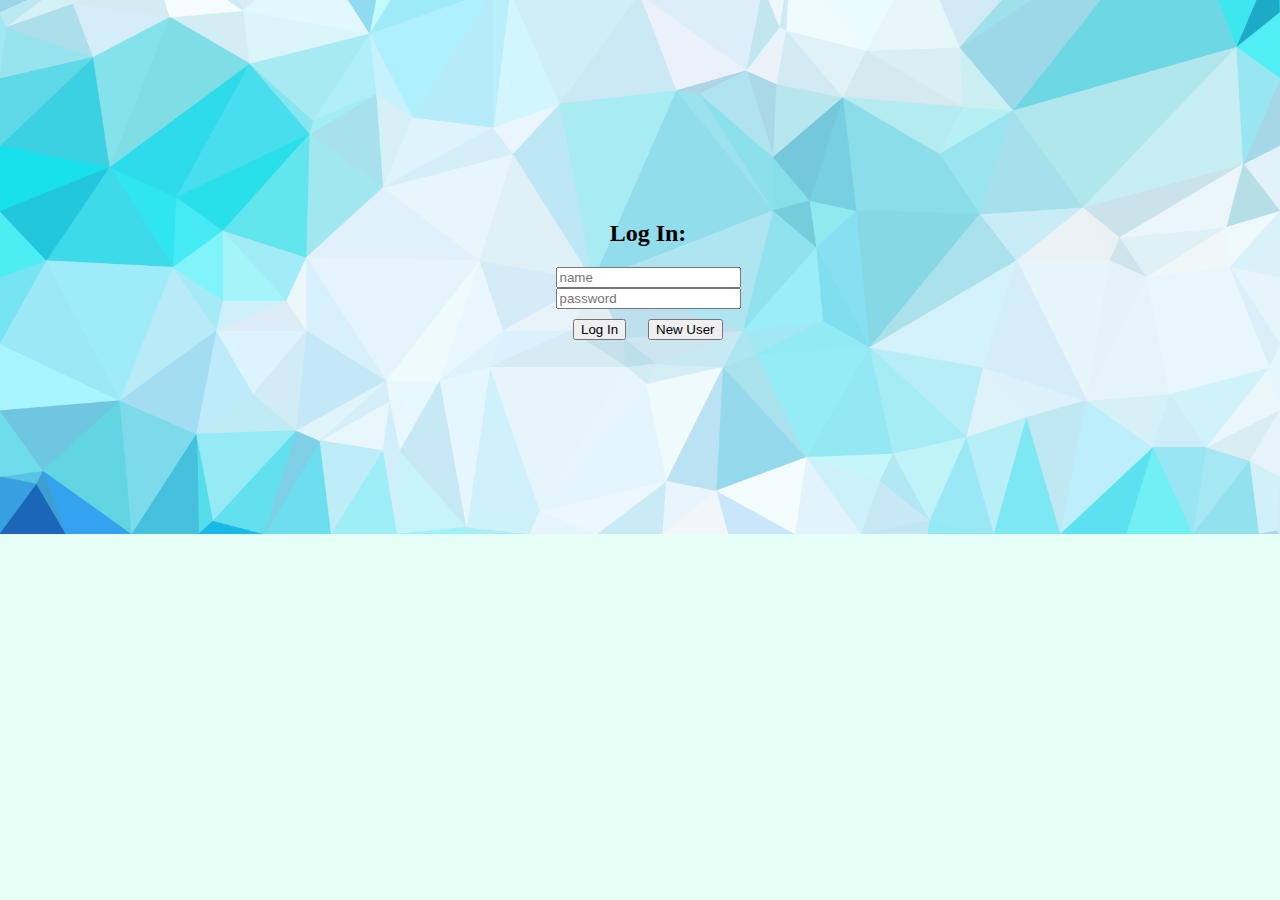
<file: index.html>
<!DOCTYPE html>
<html lang="en">

<head>
    <meta charset="UTF-8">
    <meta name="viewport" content="width=device-width, initial-scale=1.0">
    <title></title>
</head>

<body>
    <script>
        // The only reason this empty HTML exists is to store data for all the remaining pages. 
        // This is needed to make localStorage available for all pages.
        // usersDatabaseLocalStorage.js creates localStorage for other pages.
    </script>
    <script src="usersDatabaseLocalStorage.js"></script>
    <script>
        location.href = "login.html";
    </script>
</body>

</html>
</file>
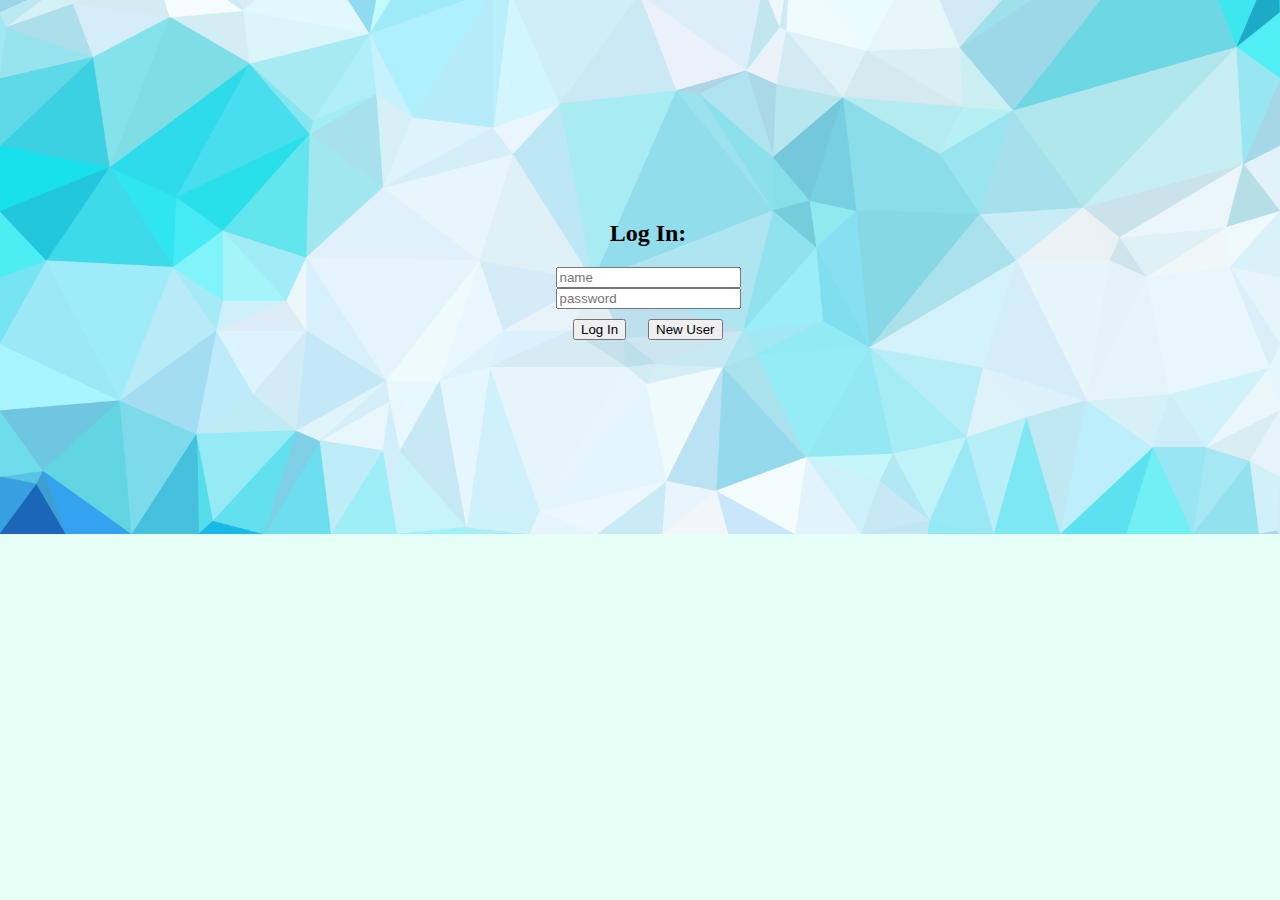
<file: login.html>
<!DOCTYPE html>
<html lang="en">

<head>
    <meta charset="UTF-8">
    <meta name="viewport" content="width=device-width, initial-scale=1.0">
    <title>StudyTidy - Log in</title>
   
    <link rel="stylesheet" href="userStyles.css">
</head>

<body>
    <div id="userdiv">
        <form id="myform">
            <div class="loginPageHeader">
                <h2>Log In:</h2>
            </div>
            <div class="inputArea">
                <input id="username" type="text" name="username" placeholder="name"><br>
                <input id="password" type="password" name="password" placeholder="password"><br>
            </div>
            <div class="buttonsArea">
                <div class="loginPageButton">
                    <button onclick="logIn(event)" id="loginButton" type="submit">Log In</button>
                </div>
                <div class="loginPageButton">
                    <button onclick="newUserClick(event)" id="registerButton" type="submit">New User</button>
                </div>
            </div>
        </form>

    </div>

    <script src="usersDatabaseFunctions.js"></script>
    <script src="login.js"></script>
</body>

</html>
</file>
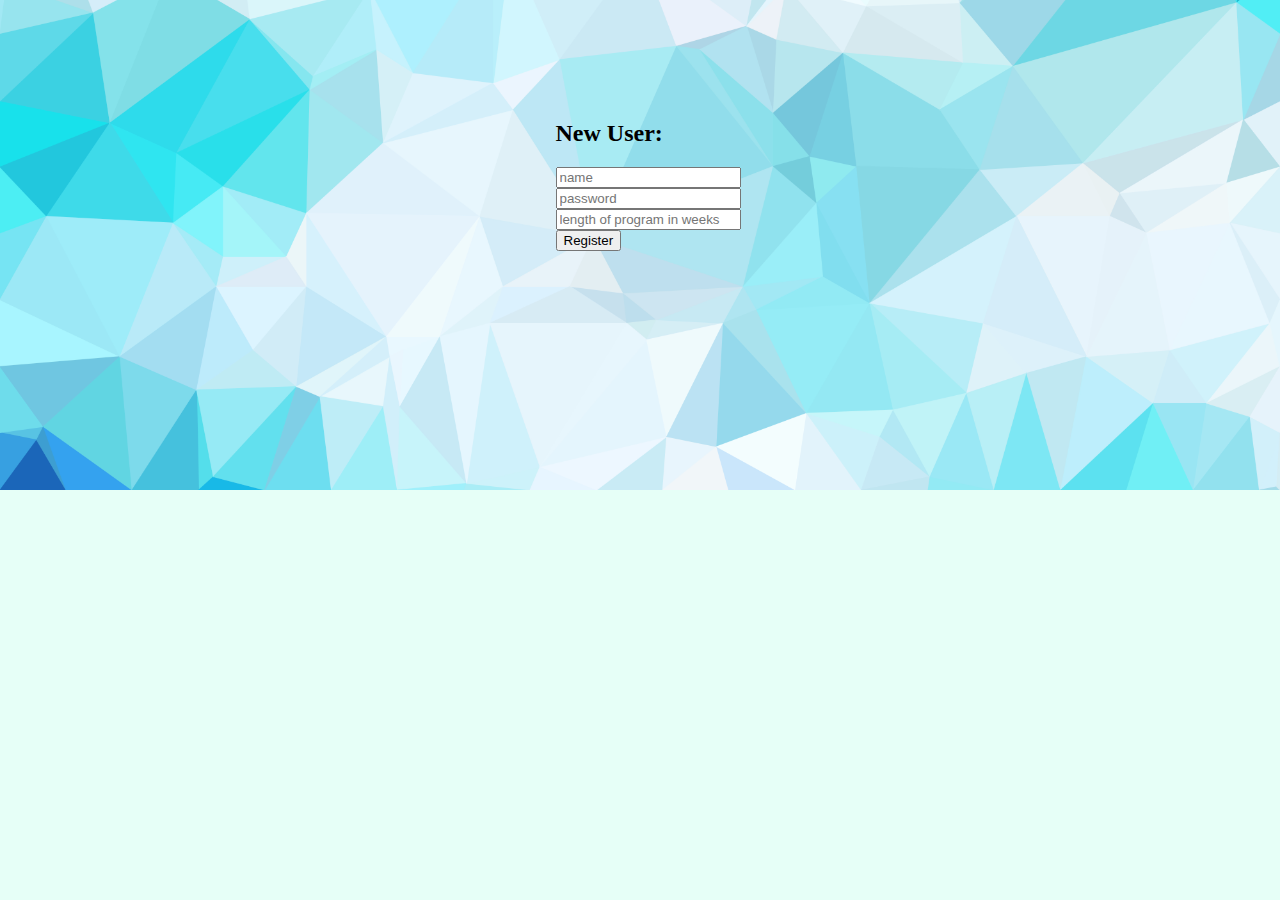
<file: registerPage.html>
<!DOCTYPE html>
<html lang="en">

<head>
    <meta charset="UTF-8">
    <meta name="viewport" content="width=device-width, initial-scale=1.0">
    <title>StudyTidy - Log in</title>
   
    <link rel="stylesheet" href="userStyles.css">
</head>

<body>
    <div id="userdiv">
        <form id="registerPage_myform">
            <div class="registerPageHeader">
                <h2>New User:</h2>
            </div>
            <div class="registerPage_inputArea">
                <input id="username" type="text" name="username" placeholder="name"><br>
                <input id="password" type="password" name="password" placeholder="password"><br>
                <input id="weekNumber" type="number" name="weeks" placeholder="length of program in weeks"><br>
            </div>
            <div class="registerPage_buttonsArea">
                <div class="registerPageButton">
                    <button onclick="registerNewUser(event)" id="registerButton" type="submit">Register</button>
                </div>
            </div>
        </form>

    </div>

    <script src="usersDatabaseFunctions.js"></script>
    <script src="registerPage.js"></script>
</body>

</html>
</file>
<file: userStyles.css>
body {
    background-image: url("img/background.png");
    width: 100%;
    background-position: center;
    background-repeat: no-repeat;
    background-size: cover;
    background-color: #e6fff7;
}

#myform {
    display: flex;
    flex-direction: column;
    justify-content: center;
    align-items: center;
    margin-top: 100px;
}

#userdiv {
    display: flex;
    flex-direction: column;
    justify-content: center;
    align-items: center;
    margin-top: 100px;
}

.slogan {
    margin-top: 90px;
    background-color: #ccf2ff;
    padding: 30px;
}

#registerButton {
    margin: auto;

}



.buttonsArea{
    display: flex;
    flex-direction: row;
    flex-wrap: wrap;
    margin-top: 10px;
    justify-content: space-around;
    align-content: center;
}


.loginPageButton{

    width: 75px;
}

@media only screen and (max-width: 500px) {
    #myform {
        margin-top: 30px;
    }
}
</file>
